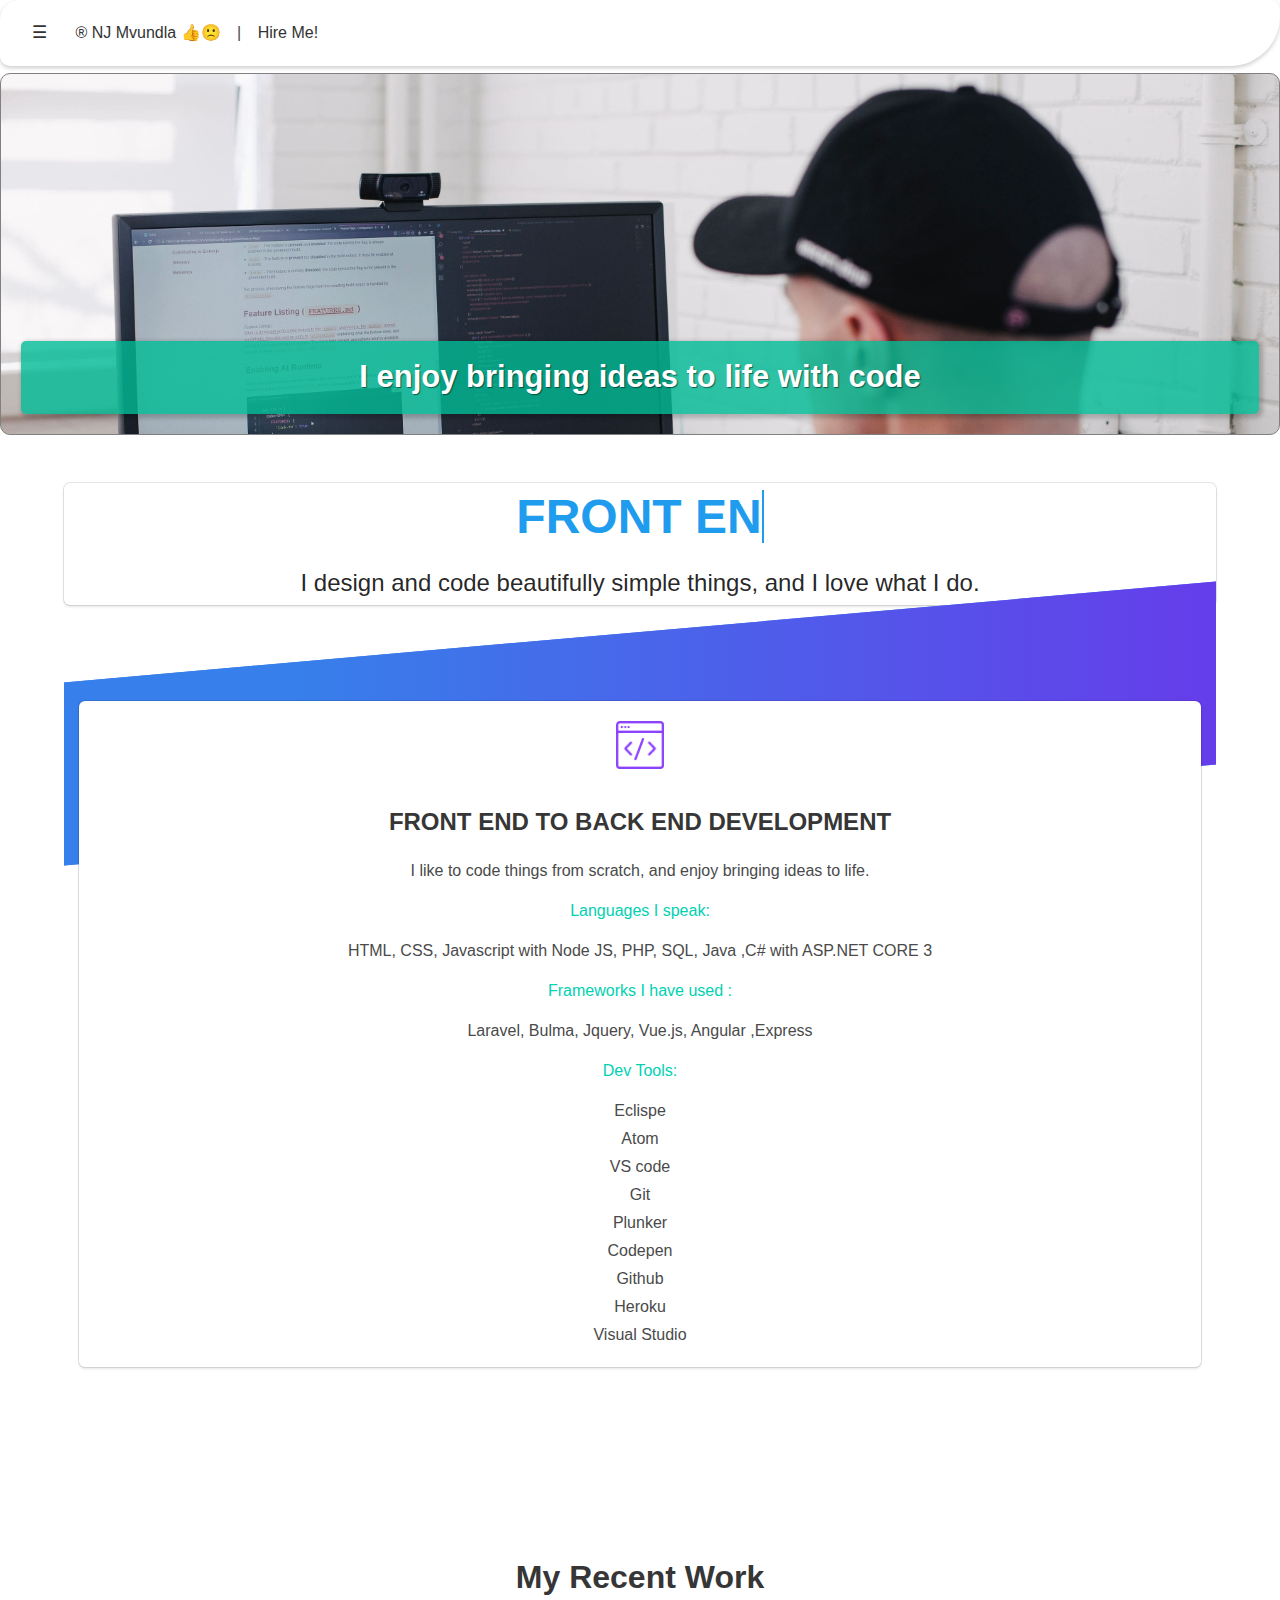
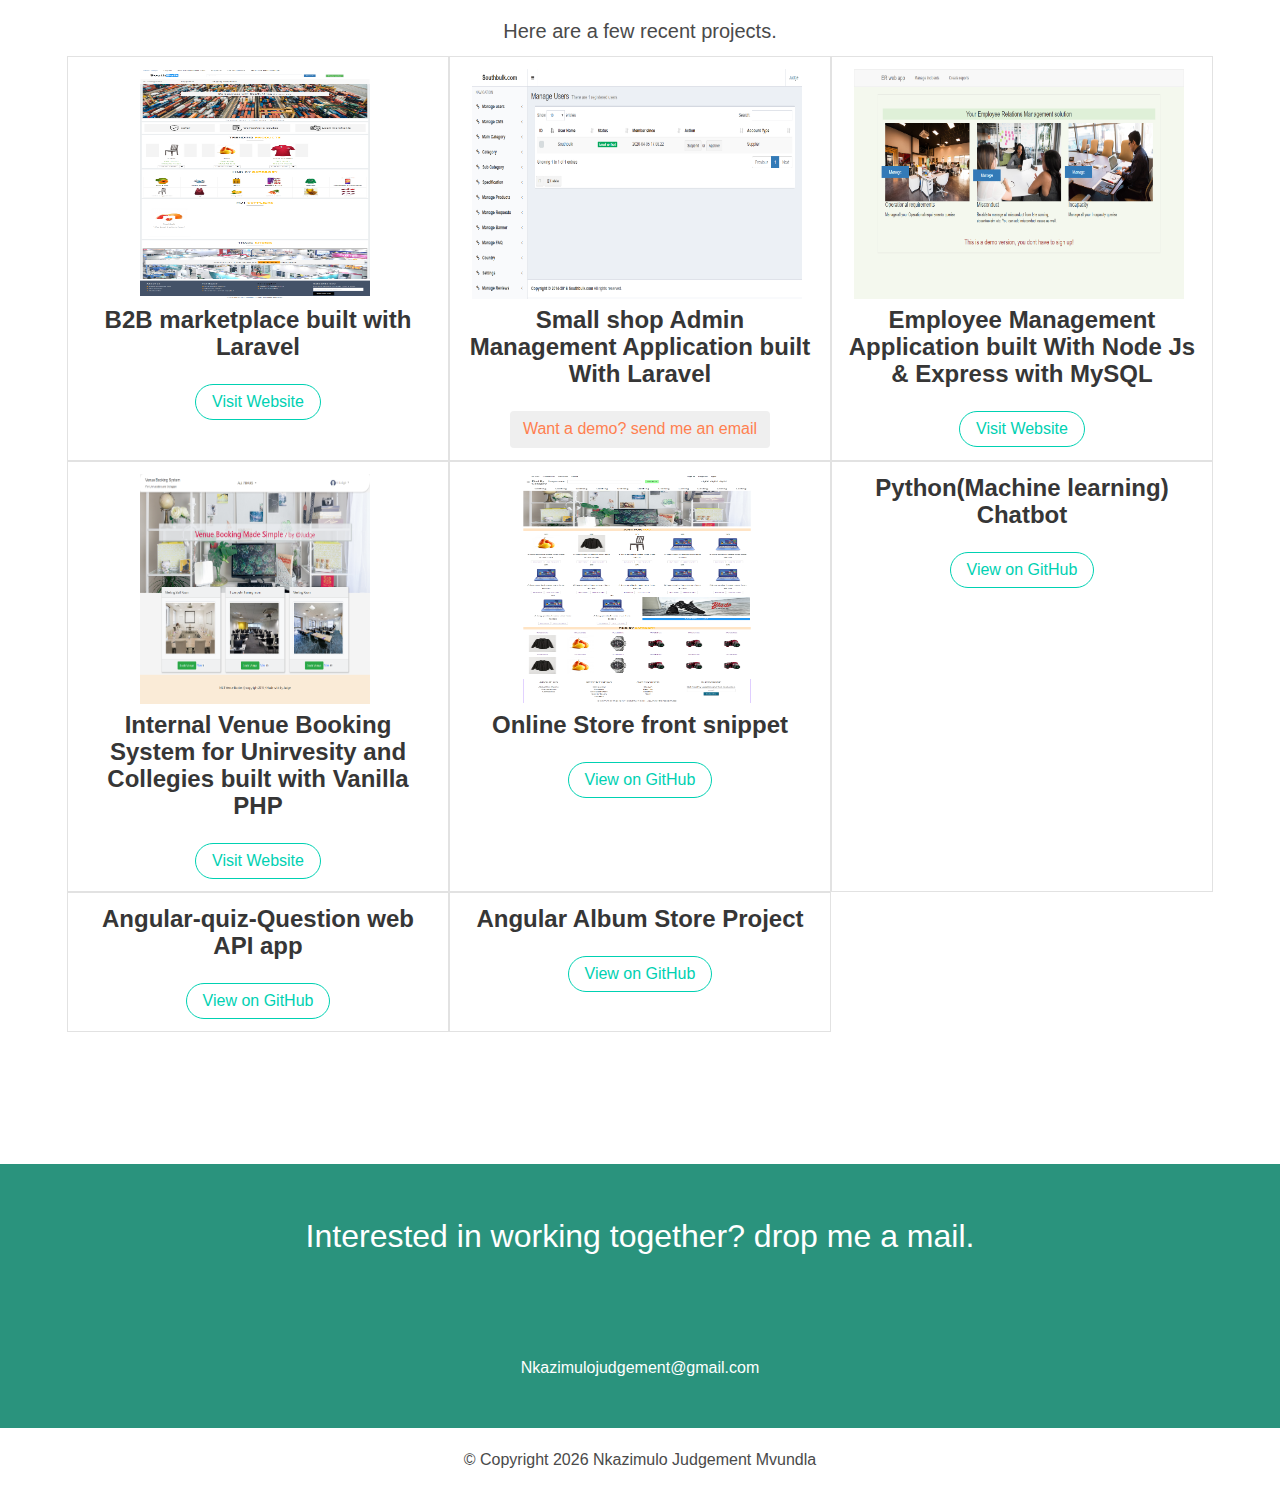
<file: index.html>
<!DOCTYPE html>
<head>
   <title>MyPortfolio</title>
   <meta charset="utf-8">
   <meta name="viewport" content="width=device-width, initial-scale=1">
   <link rel="stylesheet" href="style.css" >
   <link rel="stylesheet" type="text/css" href="bulma.min.css">

   <script src="js.js"></script>
</head>

<body>
<div class="header">
   <a href="#menu" class="menu" onclick="openNav();">&#9776;</a>
   <a href=""> &reg; NJ Mvundla 👍🙁</a> |
   <a href="">Hire Me!</a>
</div>
<div id="mySidenav" class="sidenav">
        <a href="javascript:void(0)" class="closebtn" onclick="closeNav()">&times;</a>
        <a href="about.html">About</a>
</div>


<div class="" id="contained">
<div class="slider">
        <div class="slider-text" ><p>I enjoy bringing ideas to life with code</p>
        </div>

</div>


</div>

<section class="hero is-white has-text-centered">
      <div class="hero-body">
        <div class="container box" id="ux">
          <div class="columns is-centered">
            <div class="column">
              <h1 class="title is-spaced is-size-1-desktop is-size-2-tablet is-size-3-mobile has-text-info">from ux to design, front end to back end development
               ,I enjoy each aspect, and love building sites </h1>
              <h2 class="subtitle is-size-4-desktop">I design and code beautifully simple things, and I love what I do.</h2>
            </div>
          </div>
        </div>
      </div>

</section>


<section class="section skills has-text-centered">
      <div class="container is-narrow">
        <div class="box">
          <div class="content">
            <div class="columns is-centered">

              <div class="column">
                <figure class="image"><img class="is-skill-icon" src="index.png" style="height: 48px;width: 48px;"></figure>
                <h1 class="title is-size-4 is-spaced">Front end to back end development</h1>
                <p>I like to code things from scratch, and enjoy bringing ideas to life.</p>
                <p class="list-title has-text-primary has-text-weight-normal">Languages I speak:</p>
		      <p>HTML, CSS, Javascript with Node JS, PHP, SQL, Java ,C# with ASP.NET CORE 3 </p>
                <p class="list-title has-text-primary has-text-weight-normal">Frameworks I have used :</p>
                <p>Laravel, Bulma, Jquery, Vue.js, Angular ,Express</p>
                <div class="has-text-centered">
                  <p class="list-title has-text-primary has-text-weight-normal">Dev Tools:</p>
                  <ul style="margin: 0 auto;">
                    <li>Eclispe</li>
                    <li>Atom</li>
                    <li>VS code</li>
                    <li>Git</li>
                    <li>Plunker</li>
                    <li>Codepen</li>
                    <li>Github</li>
                    <li>Heroku</li>
		    <li>Visual Studio</li>
                  </ul>
                </div>

              </div>

            </div>
          </div>
        </div>
      </div>
    </section>

<section class="section projects is-medium is-white has-text-centered">
      <div class="container is-narrow">
        <h2 class="title is-spaced is-size-3-desktop is-size-4-mobile">My Recent Work</h2>
        <h2 class="subtitle is-size-5-desktop">Here are a few recent projects. </h2>
          <div class="project-grid">
          <div class="columns is-multiline is-mobile">
		  
              <div class="column is-12-mobile is-half-tablet is-one-third-desktop " id="content">
                  <figure class="image is-3by2 has-text-centered"><img class="is-hidden-mobile project-thumb" alt="image" src="screencapture-127-0-0-1-8000-2020-04-08-12_20_09.png" style="
        height: 230px;
        width: 230px;
            margin-left: 60px;
    ">
                    <figcaption>
                      <h2 class="title is-size-5 is-size-4-widescreen">B2B marketplace built with Laravel</h2>
                      <a class="button is-primary is-outlined is-rounded" href="http://southbulk.herokuapp.com/">
                        <p>Visit Website</p>
                      </a>
                    </figcaption>
                    <div class="overlay"></div>
                  </figure>
                </div>

                <div class="column is-12-mobile is-half-tablet is-one-third-desktop " id="content">
                  <figure class=" image is-3by2 has-text-centered"><img class="is-hidden-mobile project-thumb" alt="image" src="screencapture-127-0-0-1-8000-super-manage-users-2020-04-08-12_25_37.png" style="
        height: 230px;
        width: 330px;
            margin-left: 10px;
    ">
                    <figcaption>
                      <h2 class="title is-size-5 is-size-4-widescreen">Small shop Admin Management Application built With Laravel </h2>
                      <button >
                      Want a demo? send me an email
                      </button> 
                    </figcaption>
                    <div class="overlay"></div>
                  </figure>
                </div>
        

                    <div class="column is-12-mobile is-half-tablet is-one-third-desktop " id="content">
                  <figure class=" image is-3by2 has-text-centered"><img class="is-hidden-mobile project-thumb" alt="image" src="screencapture-localhost-3000-2020-04-08-13_32_16.png" style="
        height: 230px;
        width: 330px;
            margin-left: 10px;
    ">
                    <figcaption>
                      <h2 class="title is-size-5 is-size-4-widescreen">Employee Management Application built With Node Js & Express with MySQL </h2>
                    <a class="button is-primary is-outlined is-rounded" href="http://another-app-by-judge.herokuapp.com/">
                        <p>Visit Website</p>
                      </a>
                    </figcaption>
                    <div class="overlay"></div>
                  </figure>
                </div>
				
                <div class="column is-12-mobile is-half-tablet is-one-third-desktop " id="content">
                  <figure class=" image is-3by2 has-text-centered"><img class="is-hidden-mobile project-thumb" alt="image" src="mut-booker-index.png" style="
        height: 230px;
        width: 230px;
            margin-left: 60px;
    ">
                    <figcaption>
                      <h2 class="title is-size-5 is-size-4-widescreen">Internal Venue Booking System for Unirvesity and Collegies built with Vanilla PHP</h2>
                      <a class="button is-primary is-outlined is-rounded" href="https://madeinrsa.000webhostapp.com/">
                        <p>Visit Website</p>
                      </a>
                    </figcaption>
                    <div class="overlay"></div>
                  </figure>
                </div>
                <div class="column is-12-mobile is-half-tablet is-one-third-desktop " id="content">
                    <figure class=" image is-3by2 has-text-centered"><img class="is-hidden-mobile project-thumb" alt="image" src="online-store.png" 
                    style="
          height: 230px;
          width: 230px;
              margin-left: 60px;
      ">
                      <figcaption>
                        <h2 class="title is-size-5 is-size-4-widescreen">Online Store front snippet</h2>
                        <a class="button is-primary is-outlined is-rounded" href="https://github.com/Judgement1995/">
                            <p>View on GitHub</p>
                        </a>
                      </figcaption>
                      <div class="overlay"></div>
                    </figure>
                  </div>
            <div class="column is-12-mobile is-half-tablet is-one-third-desktop" id="content">

                <figcaption>
                  <h3 class="title is-size-5 is-size-4-widescreen">Python(Machine learning) Chatbot</h3>
                  <a class="button is-primary is-outlined is-rounded" href="https://github.com/NkazimuloMvundla/Python-Machine-Learning-Chatbot" target="_blank">
                    <p>View on GitHub</p>
                  </a>
                </figcaption>
                <div class="overlay"></div>

            </div>
		  
	    <div class="column is-12-mobile is-half-tablet is-one-third-desktop" id="content">

                <figcaption>
                  <h3 class="title is-size-5 is-size-4-widescreen">Angular-quiz-Question web API app</h3>
                  <a class="button is-primary is-outlined is-rounded" href="https://github.com/NkazimuloMvundla/angular-quiz-app" target="_blank">
                    <p>View on GitHub</p>
                  </a>
                </figcaption>
                <div class="overlay"></div>

            </div>
		  
		  
            <div class="column is-12-mobile is-half-tablet is-one-third-desktop" id="content">
              <figure >
                <figcaption>
                  <h2 class="title is-size-5 is-size-4-widescreen">Angular Album Store Project</h2>
                  <a class="button is-primary is-outlined is-rounded" href="https://github.com/Judgement1995/Python-Machine-Learning-Chatbot" target="_blank">
                    <p>View on GitHub</p>
                    </a>
                </figcaption>
                <div class="overlay"></div>
              </figure>
            </div>
   

        </div>
      </div>
    </section>

<section class="section has-text-centered" style="background-color: #2A937D; color: white;">
	<div class="">
	 <h2 class="is-size-3">Interested in working together? drop me a mail.</h2>
</div>
</section>

<section class="section call-to-action is-primary has-text-centered" style="background-color: #2A937D; color: white;">



 <div class="container ">
  <p>Nkazimulojudgement@gmail.com</p>



 </div>


    </section>

<footer class="has-text-centered">
    <div class="" style="padding:20px;">
       <p>&copy; Copyright <script>
       var date = new Date().getFullYear();
      document.write(date)
       </script> Nkazimulo Judgement Mvundla </p>

    </div>


</footer>


<script>
 /* Set the width of the side navigation to 250px and the left margin of the page content to 250px and add a black background color to body */
function openNav() {
  document.getElementById("mySidenav").style.width = "250px";

}

/* Set the width of the side navigation to 0 and the left margin of the page content to 0, and the background color of body to white */
function closeNav() {
  document.getElementById("mySidenav").style.width = "0";

}
</script>


</body>
</html>
</file>
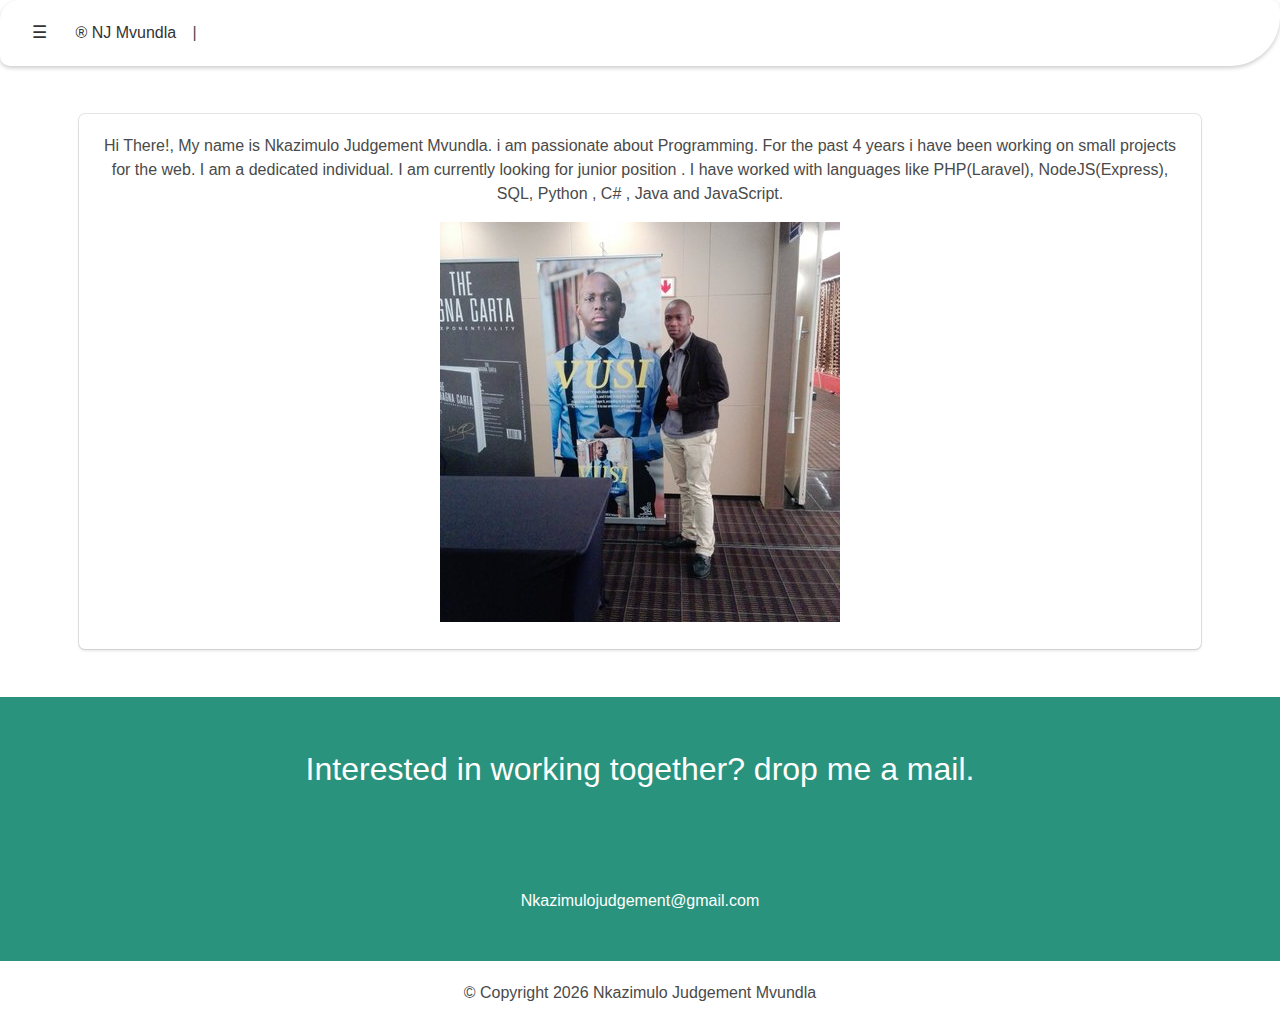
<file: about.html>
<!DOCTYPE html>
<head>
   <title>MyPortfolio</title>
   <meta charset="utf-8">
   <meta name="viewport" content="width=device-width, initial-scale=1">
   <link rel="stylesheet" href="style.css" >
   <link rel="stylesheet" type="text/css" href="bulma.min.css">

   <script src="js.js"></script>
</head>

<body>
<div class="header">
   <a href="#menu" class="menu" onclick="openNav();">&#9776;</a>
   <a href="mysite.html"> &reg; NJ Mvundla</a> |
  
</div>
<div id="mySidenav" class="sidenav">
        <a href="javascript:void(0)" class="closebtn" onclick="closeNav()">&times;</a>
        <a href="#">About</a>
</div>

<section class="section skills has-text-centered">
      <div class="container is-narrow">
        <div class="box">
          <div class="content">
            <div class="columns is-centered">

              <div class="column">
     <p>Hi There!, My name is Nkazimulo Judgement Mvundla. i am passionate about Programming. For the past 4 years i have been working on small projects for the web. I am a dedicated individual. I am currently looking for  junior position . I have worked with languages like PHP(Laravel), NodeJS(Express), SQL, Python , C# , Java and JavaScript.</p>
     <img src="J6TB0io6_400x400.jpg">
             
              </div>

            </div>
          </div>
        </div>
      </div>
    </section>


<section class="section has-text-centered" style="background-color: #2A937D; color: white;">
	<div class="">
     <h2 class="is-size-3">Interested in working together? drop me a mail.</h2>
</div>
</section>

<section class="section call-to-action is-primary has-text-centered" style="background-color: #2A937D; color: white;">



 <div class="container ">
  <p>Nkazimulojudgement@gmail.com</p>



 </div>


    </section>

<footer class="has-text-centered">
    <div class="" style="padding:20px;">
       <p>&copy; Copyright <script>
       var date = new Date().getFullYear();
      document.write(date)
       </script> Nkazimulo Judgement Mvundla </p>

    </div>


</footer>


<script>
 /* Set the width of the side navigation to 250px and the left margin of the page content to 250px and add a black background color to body */
function openNav() {
  document.getElementById("mySidenav").style.width = "250px";

}

/* Set the width of the side navigation to 0 and the left margin of the page content to 0, and the background color of body to white */
function closeNav() {
  document.getElementById("mySidenav").style.width = "0";

}
</script>


</body>
</html>
</file>
<file: style.css>
*{
   
  box-sizing: border-box;
}

.header{
width: 100%;
box-shadow: 0 2px 4px 0 rgba(0, 0, 0, 0.2);
padding: 20px;
-ms-box-sizing: border-box;
box-sizing: border-box;
border-radius: 20px 10px 50px;
}
.header a{
    text-decoration: none;
    color: #333;
    margin:12px;
}
.header a.menu{
    font-size:17px;
}



body{
    font-family: Roboto,Arial,sans-serif;
    font-weight: 300;
    font-size: 15px;
  
   
}
/*.container{
display: flex;
flex-direction: row;
flex-wrap: wrap;
justify-content: space-evenly;
align-content: space-between ;
-ms-box-sizing: border-box;
box-sizing: border-box;
padding-right: 15px;
padding-left: 15px;
margin-right: auto;
margin-left: auto;
}
*/
.container{
padding-right: 15px;
padding-left: 15px;
margin-right: auto;
margin-left: auto;
width: 1200px;
}
.row{
    margin-right: -15px;
    margin-left: -15px;
}


.container .col-md-3{
    width: 25%;
    height: auto;
    border: 2px solid grey;
    float: left;
    margin-bottom: 5px;
    padding: 7px;

  
}
div#content{
	border: 1px solid #e2e2e2;
}


button {

display: inline-block;
padding: 6px 12px;
margin-bottom: 0;
font-size: 14px;
font-weight: normal;
line-height: 1.42857143;
text-align: center;
white-space: nowrap;
vertical-align: middle;
-ms-touch-action: manipulation;
touch-action: manipulation;
cursor: pointer;
-webkit-user-select: none;
-moz-user-select: none;
-ms-user-select: none;
user-select: none;
background-image: none;
border: 1px solid transparent;
border-top-color: transparent;
border-right-color: transparent;
border-bottom-color: transparent;
border-left-color: transparent;
border-radius: 4px;
color: coral;
font-size: 16px;

}

button :hover{

box-shadow: 0 0 2px;

}

.slider{
width: 100%;
/* height: 450px; */
padding: 20px;
margin-top: 7px;
-ms-box-sizing: border-box;
box-sizing: border-box;
border-radius: 10px;
border: 1px solid grey; 
background-image: url("	you-x-ventures-1579103-unsplash-min.jpg");
background-repeat: no-repeat;
background-size: 100%;


}
.slider-text{
    margin-top: 20%;
    font-family: 'Ubuntu', Helvetica, Arial, Verdana, sans-serif;
    font-size: 31px;
    font-weight: bold;
    color: #fff;
    text-align: center;
    padding: 13px 20px;
    background: rgba(0,188,150,0.8);
    text-shadow: 1px 1px 1px rgba(0,0,0,0.5);
    border-radius: 5px;
    box-shadow: 2px 2px 4px 2px rgba(0, 0, 0, 0.2);
}
.slider-text a{
    color:darkorange;
}
h2.projects{
    font-size: 25px;
    font-weight: 200;
    line-height: 4rem;
    letter-spacing: 0;
}




@media only screen and (max-width: 768px) {
    .container {
        width: 100%;
      
     
      
    }
.container .col-md-3{
    width: 100%;
    height: auto;
    border: 2px solid grey;
 
  
}

.slider-text{
    margin-top: 20%;
    font-family: 'Ubuntu', Helvetica, Arial, Verdana, sans-serif;
    font-size: 20px;
    font-weight: bold;
    color: #fff;
    text-align: center;
    padding: 2px 2px;
    background: rgba(0,188,150,0.8);
    text-shadow: 1px 1px 1px rgba(0,0,0,0.5);
    border-radius: 5px;
}



.col-md-4{
   width: 100%;
}







}
 /* The side navigation menu */
 .sidenav {
  height: 100%; /* 100% Full-height */
  width: 0; /* 0 width - change this with JavaScript */
  position: fixed; /* Stay in place */
  z-index: 1; /* Stay on top */
  top: 0; /* Stay at the top */
  left: 0;
  background: #4D6E8E;;

transition: all 0.3s;
  overflow-x: hidden; /* Disable horizontal scroll */
  padding-top: 60px; /* Place content 60px from the top */
  transition: 0.5s; /* 0.5 second transition effect to slide in the sidenav */
}

/* The navigation menu links */
.sidenav a {
  padding: 8px 8px 8px 32px;
  text-decoration: none;
  font-size: 25px;
  color: #fff;
  display: block;
  transition: 0.3s;
}

/* When you mouse over the navigation links, change their color */
.sidenav a:hover {
  color: #f1f1f1;
}

/* Position and style the close button (top right corner) */
.sidenav .closebtn {
  position: absolute;
  top: 0;
  right: 25px;
  font-size: 36px;
  margin-left: 50px;
}

/* Style page content - use this if you want to push the page content to the right when you open the side navigation */
#main {
  transition: margin-left .5s;
  padding: 20px;
}
.opClass {
    opacity:0.4;
    filter:alpha(opacity=40); /* For IE8 and earlier */
}
/* On smaller screens, where height is less than 450px, change the style of the sidenav (less padding and a smaller font size) */
@media screen and (max-height: 450px) {
  .sidenav {padding-top: 15px;}
  .sidenav a {font-size: 18px;}
} 

ul li{
  list-style-type: none;
}
.container#ux{
 
  padding: 7px;
}

.container#ux::after {
    position: absolute;
    transform: skewY(-5deg);
    bottom: 1;
    right: 0;
    width: 100%;
    height: 150%;
    content: '';
    background: linear-gradient(to right, #377fea 20%, #653dea) #377fea;
    margin-top: 3%;
}

h1.title {
  font-size: 5em;
  color: white;
  text-transform: uppercase;
}

span {
  border-right: .05em solid;
  animation: caret 1s steps(1) infinite;
}

@keyframes caret {
  50% {
    border-color: transparent;
  }
}
</file>
